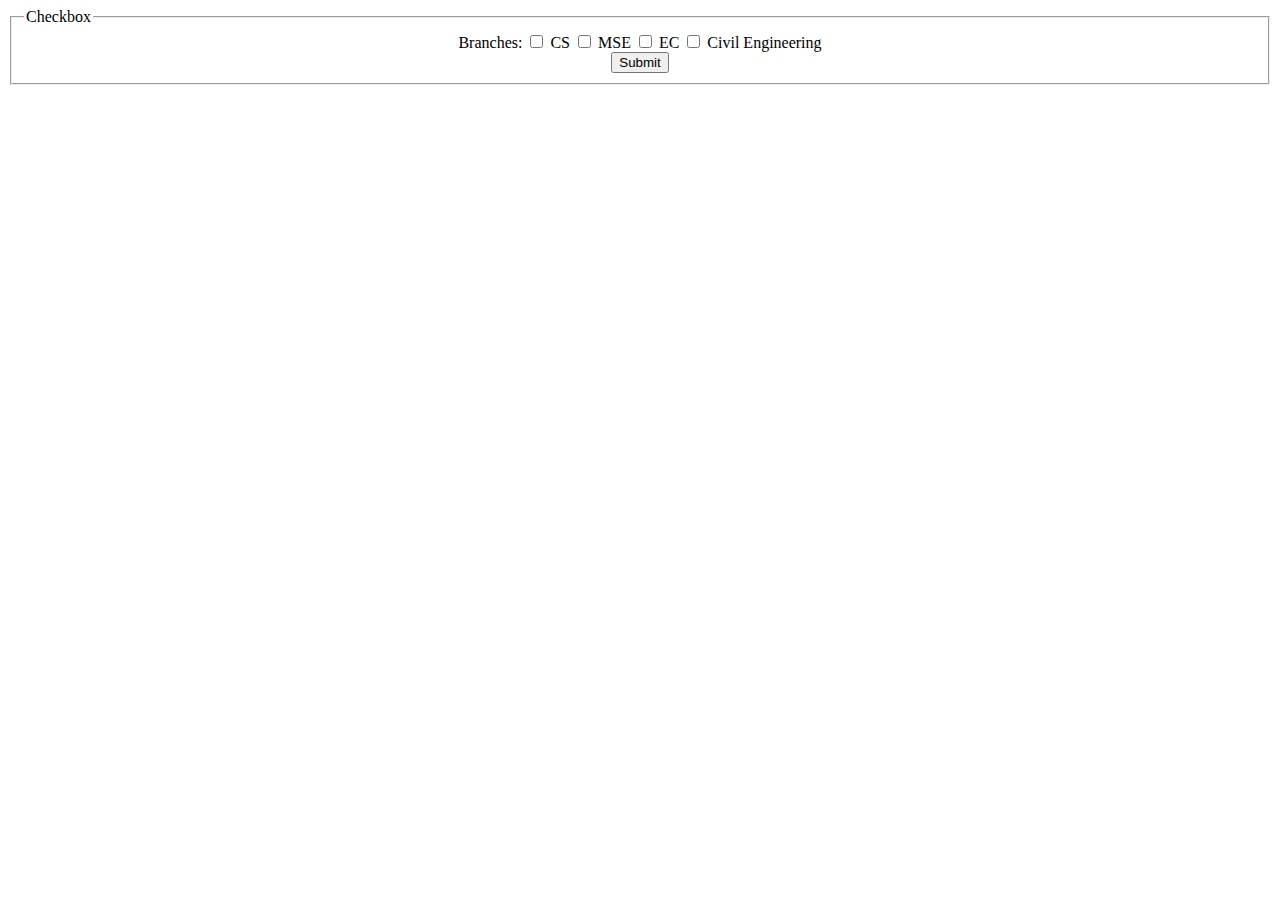
<file: checkbox.html>
<!DOCTYPE html>
<html lang="en">
<head>
    <meta charset="UTF-8">
    <meta name="viewport" content="width=device-width, initial-scale=1.0">
    <title>Document</title>
</head>
<body>
    <fieldset>
        <legend>Checkbox</legend>
        <form action="">
            <center>
                <label for="">Branches:</label>
                <input type="checkbox" name="branches" value="CS">
                <label for="">CS</label>
                <input type="checkbox" name="branches" value="MSE">
                <label for="">MSE</label>
                <input type="checkbox" name="branches" value="EC">
                <label for="">EC</label>
                <input type="checkbox" name="branches" value="Civil Engineering">
                <label for="">Civil Engineering</label>
                
        <br>
        <button value="submit">Submit</button>
            </center>
        </form>
    </fieldset>
</body>
</html>
</file>
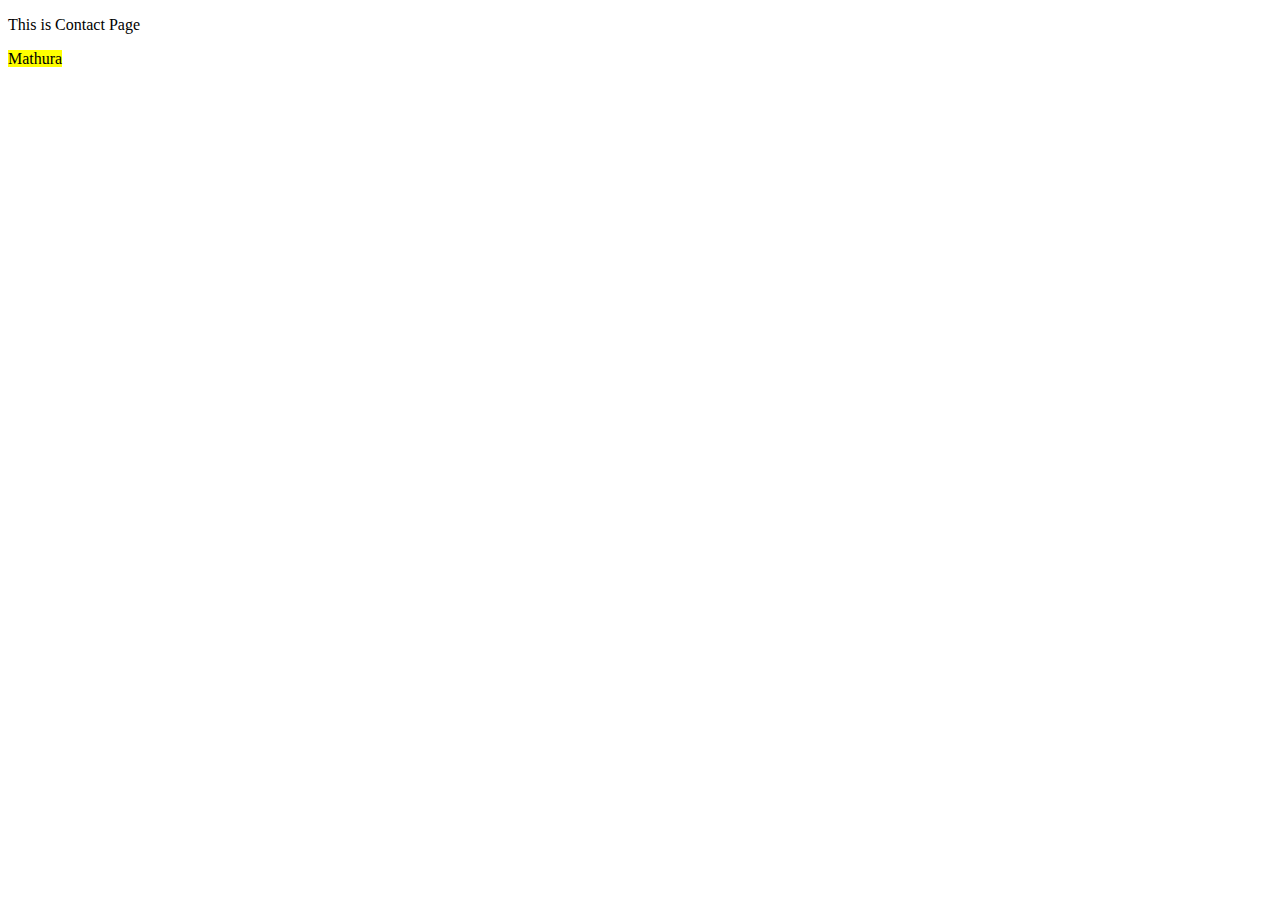
<file: contact.html>
<!DOCTYPE html>
<html lang="en">
<head>
    <meta charset="UTF-8">
    <meta name="viewport" content="width=device-width, initial-scale=1.0">
    <title>Document</title>
</head>
<body>
    <p>This is Contact Page</p>
    <mark>Mathura</mark>
</body>
</html>
</file>
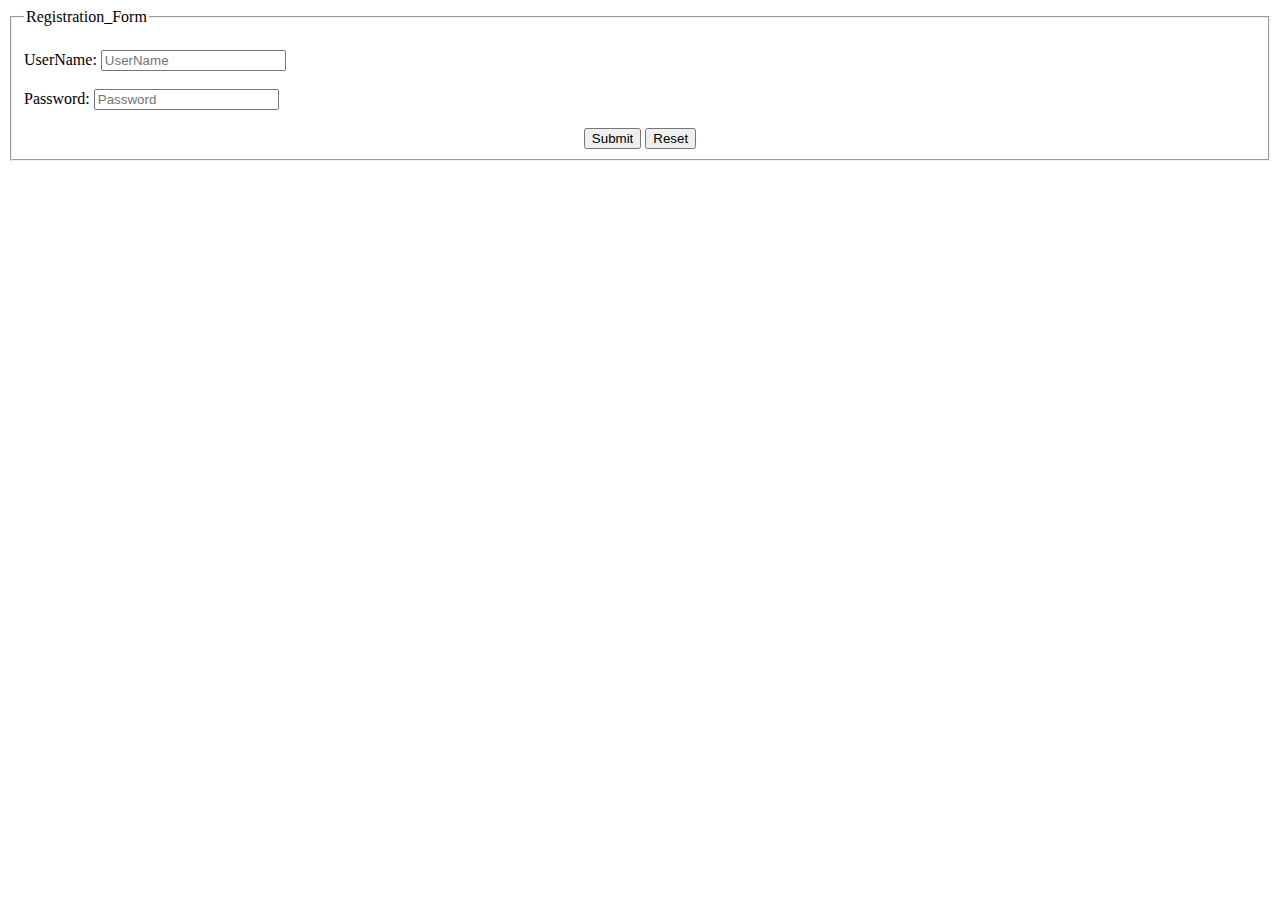
<file: forms.html>
<!DOCTYPE html>
<html lang="en">
<head>
    <meta charset="UTF-8">
    <meta name="viewport" content="width=device-width, initial-scale=1.0">
    <title>Document</title>
    <link rel="icon" href="https://tse2.mm.bing.net/th?id=OIP.oGEsrI7H3hbLX8yE7eUI-QHaEp&pid=Api&P=0&h=180" sizes="16*16">
</head>
<body>
    <fieldset>
        <legend>Registration_Form</legend>
        <forms action="">
            <br>
            <label for="">UserName:</label>
            <input type="text" placeholder="UserName" title="Ex1:User12345" pattern="[A-Z]{1}[a-z]*[0-9]{5}" required>
            <!-- <br>
            <br>
            <label for="">LastName:</label>
            <input type="text" placeholder="LastName"> -->
            <br>
            <br>
            <label for="">Password:</label>
            <input type="password" placeholder="Password" title="Ex1:U_1234567" pattern="[A-Z]{1}[_]{1}[0-9]{7}" autocomplete="off" required>
            <br>
            <br>
            <center>
                <button>Submit</button>
                <button>Reset</button>
            </center>
        </forms>
</fieldset>
</body>
</html>
</file>
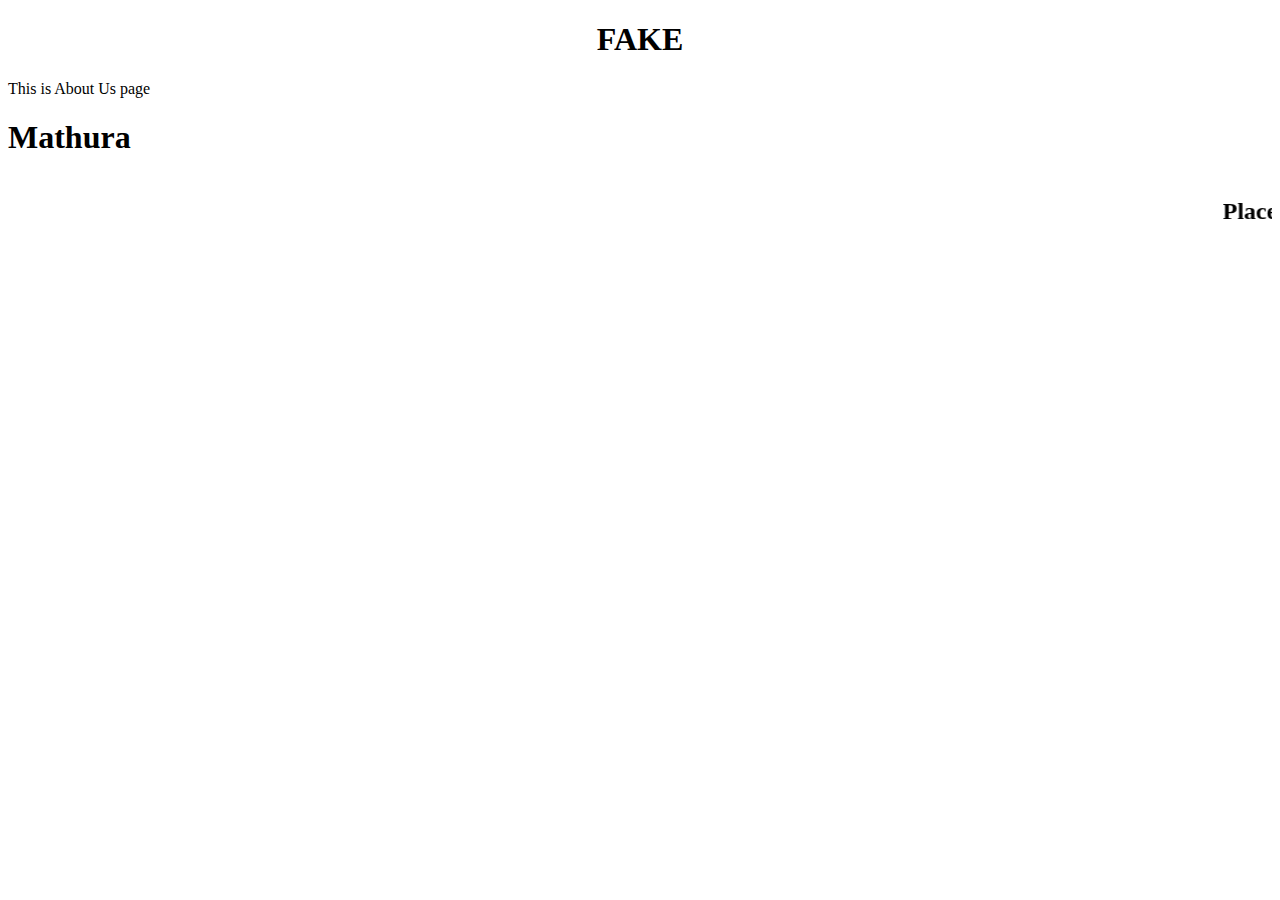
<file: home.html>
<!DOCTYPE html>
<html lang="en">
<head>
    <meta charset="UTF-8">
    <meta name="viewport" content="width=device-width, initial-scale=1.0">
    <title>Document</title>
</head>
<body>
    <center><h1>FAKE</h1></center>
<p>This is About Us page</p>
    <h1>Mathura</h1>
    <marquee><h2>Place to visit</h2></marquee>

</body>
</html>
</file>
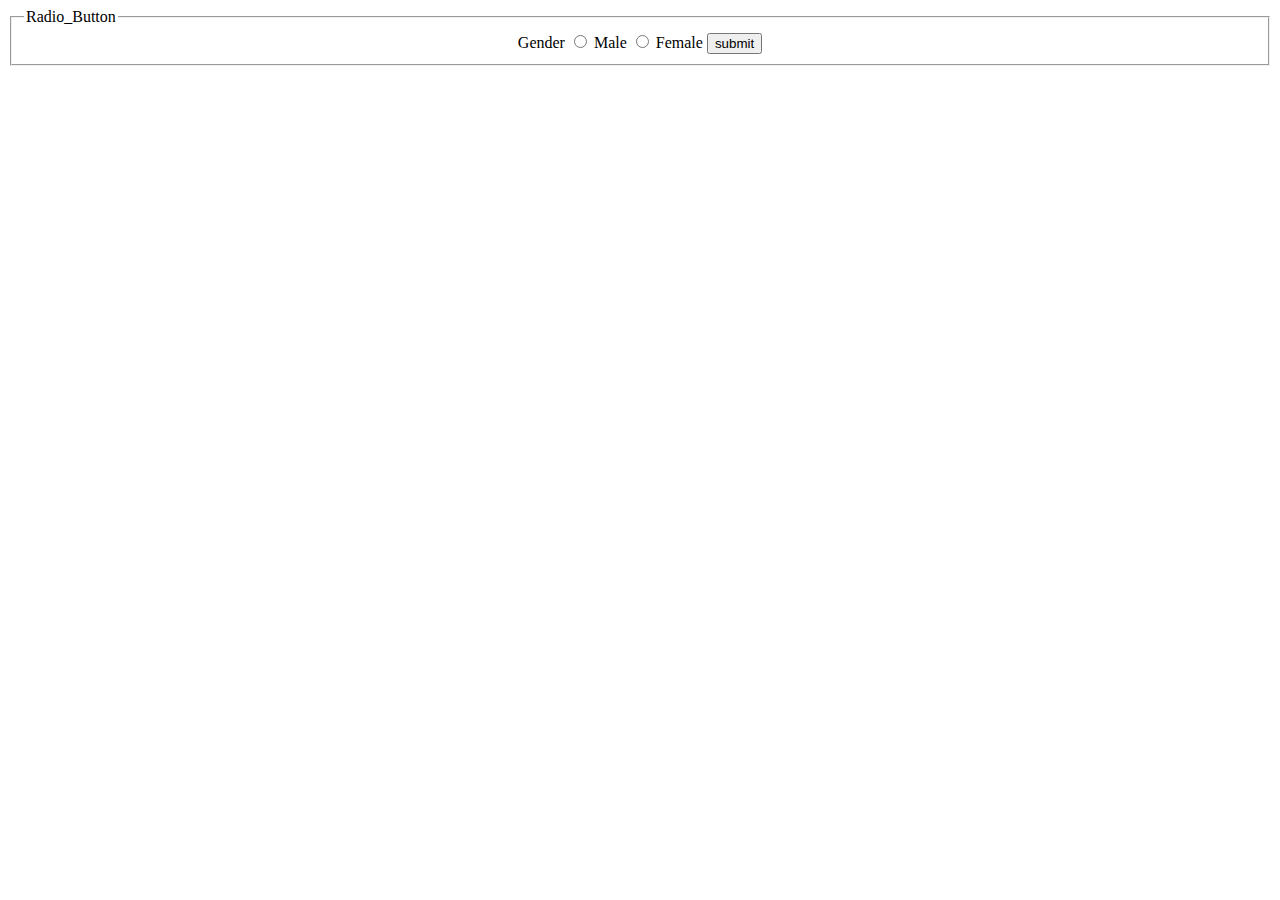
<file: radio.html>
<!DOCTYPE html>
<html lang="en">
<head>
    <meta charset="UTF-8">
    <meta name="viewport" content="width=device-width, initial-scale=1.0">
    <title>Document</title>
</head>
<body>
    <fieldset>
        <legend>Radio_Button</legend>
        <center>
            <form action="">
                <label for="">Gender</label>
                <input type="radio" name="Gender" value="Male"> 
                <label for="">Male</label>
                <input type="radio" name="Gender" value="Female"> 
                <label for="">Female</label>
                <input type="submit" value="submit">
            </form>
        </center>
    </fieldset>
</body>
</html>
</file>
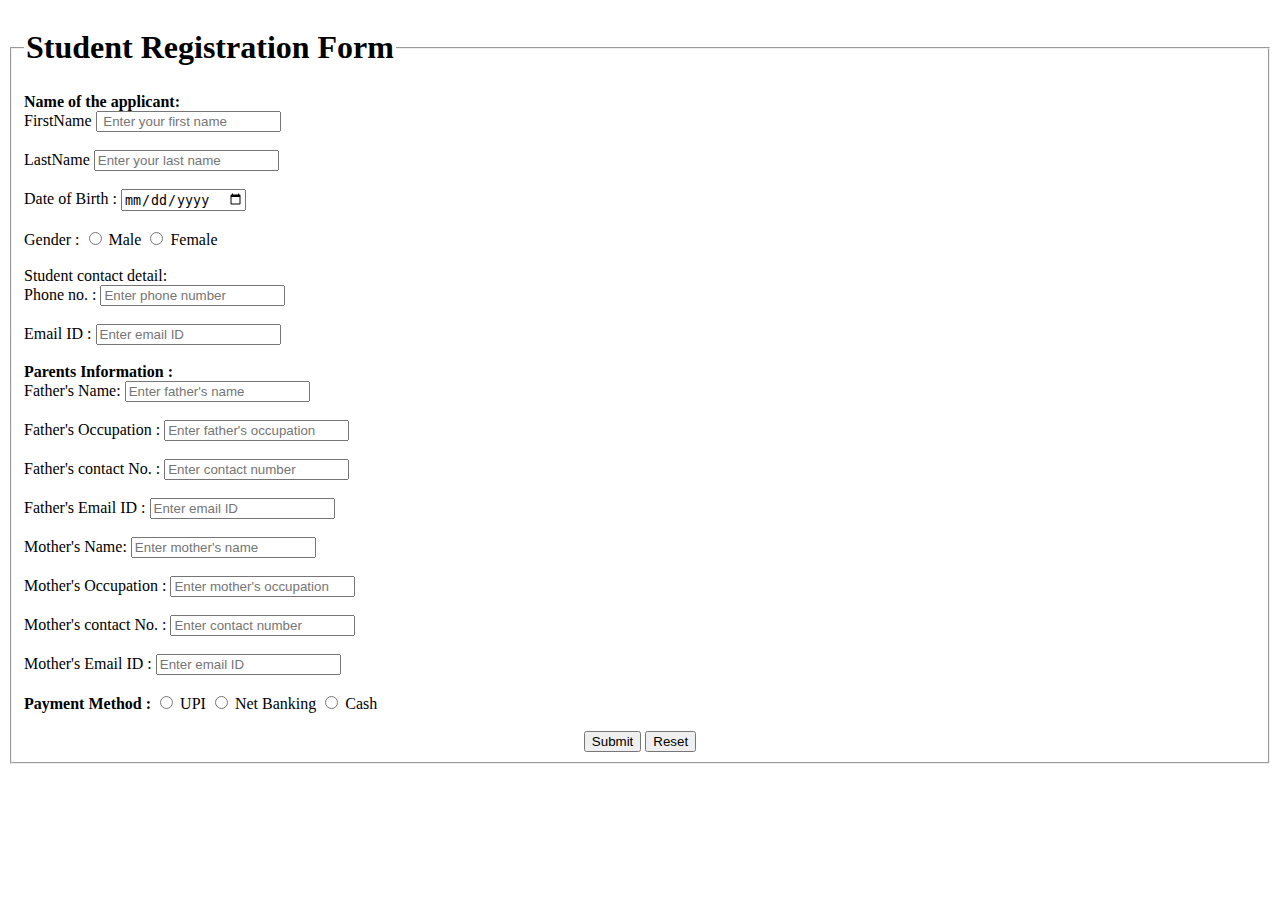
<file: registrationForm.html>
<!DOCTYPE html>
<html lang="en">
<head>
    <meta charset="UTF-8">
    <meta name="viewport" content="width=device-width, initial-scale=1.0">
    <title>Document</title>
    
</head>
<body>
    <fieldset>
        <legend><h1>Student Registration Form</h1></legend>
        <form action="" >
            <!-- STUDENTS DETAILS -->
            
            <label for=""><b>Name of the applicant:</b></label>
            <br>
            <label for="">FirstName</label>
            <input type="text" placeholder=" Enter your first name">
            <br><br>
            <label for="">LastName</label>
            <input type="text" placeholder="Enter your last name">
            <br><br>


            <label for="">Date of Birth :</label>
            <input type="date">
            <br><br>


            <label for="">Gender :</label>
            <input type="radio" name="Gender" value="Male"> 
            <label for="">Male</label>
            <input type="radio" name="Gender" value="Female"> 
            <label for="">Female</label>
            <br><br>


            <label for="">Student contact detail: </label>
            <br>
            <label for="">Phone no. :</label>
            <input type="number" placeholder="Enter phone number"><br><br>
            <label for="">Email ID :</label>
            <input type="email" placeholder="Enter email ID">
            <br><br>

            <!-- PARENTS DETAILS -->
            <label for=""><b>Parents Information : </b></label>
            <br>
            <label for="">Father's Name: </label>
            <input type="text" placeholder="Enter father's name">
            <br><br>
            <label for="">Father's Occupation :</label>
            <input type="text" placeholder="Enter father's occupation">
            <br><br>
            <label for="">Father's contact No. :</label>
            <input type="number" placeholder="Enter contact number">
            <br><br>
            <label for="">Father's Email ID :</label>
            <input type="email" placeholder="Enter email ID">
            <br><br>


            <label for="">Mother's Name: </label>
            <input type="text" placeholder="Enter mother's name">
            <br><br>
            <label for="">Mother's Occupation :</label>
            <input type="text" placeholder="Enter mother's occupation">
            <br><br>
            <label for="">Mother's contact No. :</label>
            <input type="number" placeholder="Enter contact number">
            <br><br>
            <label for="">Mother's Email ID :</label>
            <input type="email" placeholder="Enter email ID">
            <br><br>

            <!-- PAYMENT DETAILS -->
            <label for=""><b>Payment Method :</b></label>
            <input type="radio" name="payment" value="UPI">
            <label for="">UPI</label>
            <input type="radio" name="payment" value="Net Banking">
            <label for="">Net Banking</label>
            <input type="radio" name="payment" value="Cash">
            <label for="">Cash</label>
            
            <br><br>
            <center>
                <button value="submit">Submit</button>
                <button value="Reset">Reset</button>
            </center>
    </form>
    </fieldset>
</body>
</html>
</file>
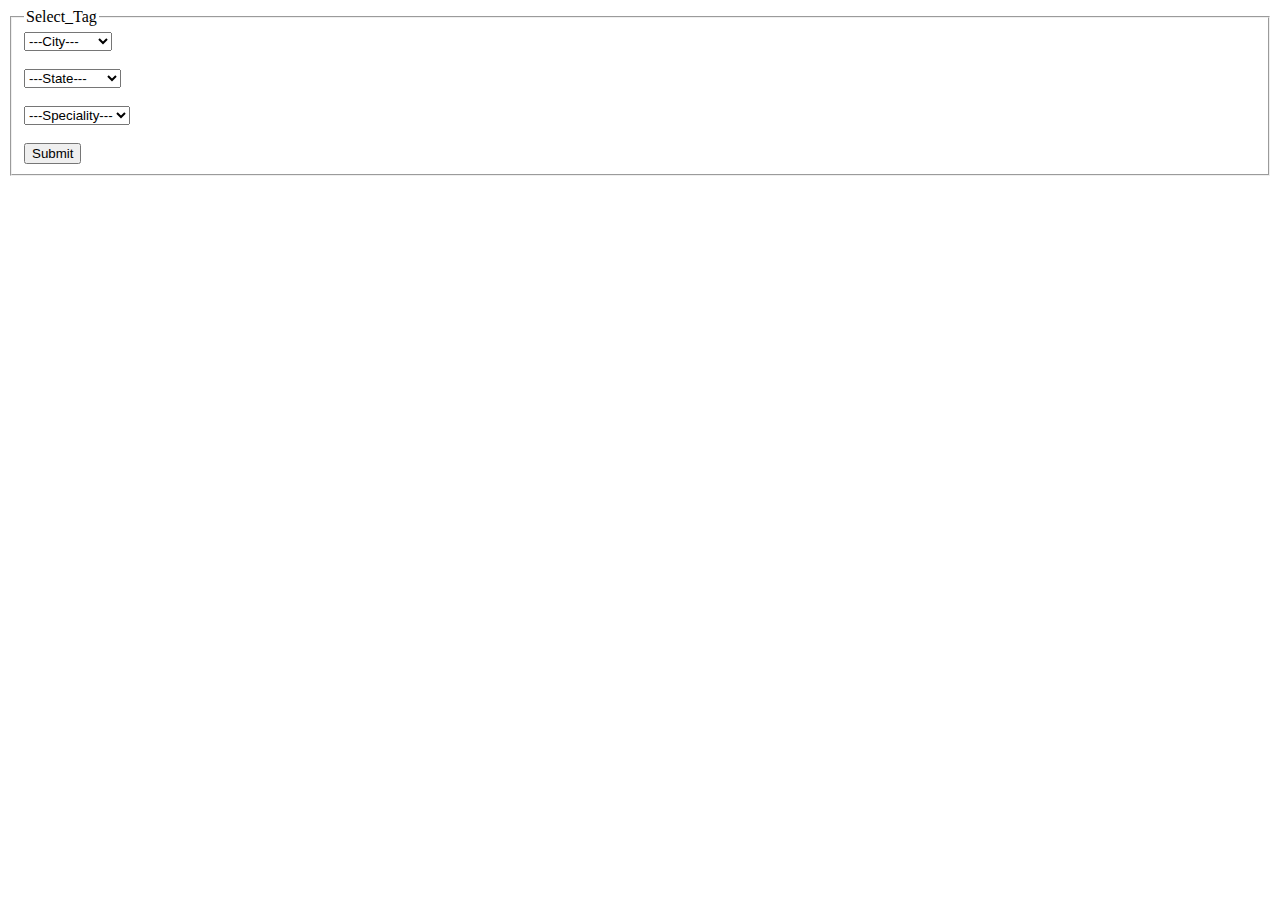
<file: select.html>
<!DOCTYPE html>
<html lang="en">
<head>
    <meta charset="UTF-8">
    <meta name="viewport" content="width=device-width, initial-scale=1.0">
    <title>Document</title>
</head>
<body>
    <fieldset>
        <legend>Select_Tag</legend>
        <form action="">
            <select name="" id="">
                <option value="">---City---</option>
                <option value="">Mathura</option>
                <option value="">Patna</option>
                <option value="">Pune</option>
                <option value="">Hyderabad</option>
                <option value="">Bangalore</option>
            </select>
            <br>
            <br>
            <select name="" id="">
                <option value="">---State---</option>
                <option value="">UP</option>
                <option value="">Bihar</option>
                <option value="">Maharashtra</option>
                <option value="">Karnataka</option>
                <option value="">Telangana</option>
            </select>
            <br>
            <br>
            <select name="" id="">
                <option value="">---Speciality---</option>
                <option value="">GLA</option>
                <option value="">IIT</option>
                <option value="">IT</option>
                <option value="">Software</option>
                <option value="">Coding</option>
            </select>
            <br>
            <br>
            <button value="submit">Submit</button>
        </form>
    </fieldset>
</body>
</html>
</file>
